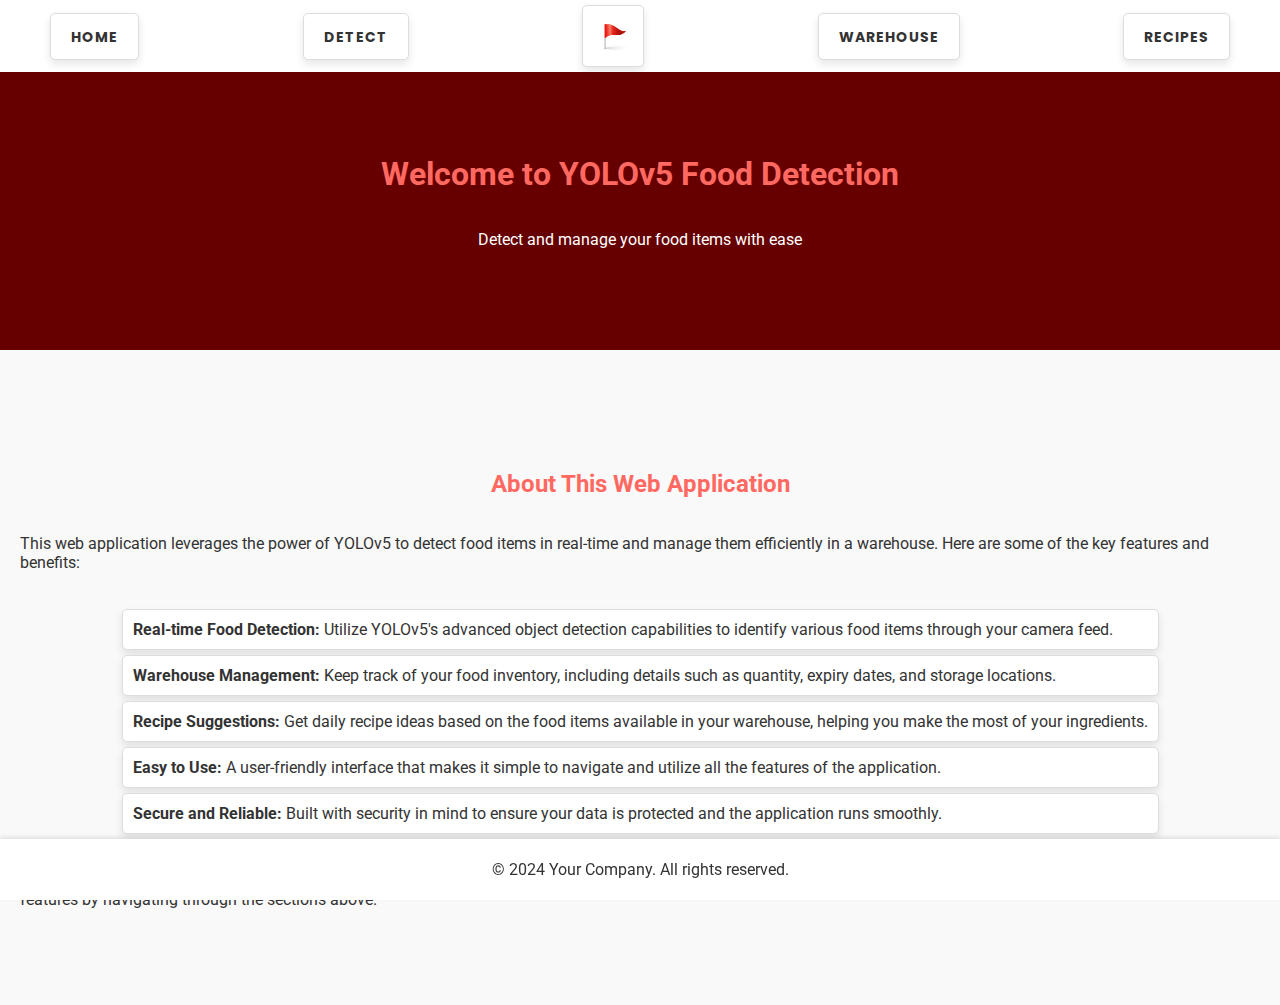
<file: index.html>
<!DOCTYPE html>
<html lang="en">
<head>
    <meta charset="UTF-8">
    <meta name="viewport" content="width=device-width, initial-scale=1.0">
    <title>YOLOv5 Food Detection</title>
    <link rel="stylesheet" href="/static/css/style.css">
    <link href="https://fonts.googleapis.com/css2?family=Roboto:wght@400;700&display=swap" rel="stylesheet">
    <link href="https://fonts.googleapis.com/css2?family=Poppins:wght@400;700&display=swap" rel="stylesheet"> <!-- Added Poppins font -->
</head>
<body>
    <header>
        <nav>
            <ul>
                <li><a href="#home">Home</a></li>
                <li><a href="/detect">Detect</a></li>
                <li class="logo">
                    <img src="/static/images/logo.png" alt="Logo">
                </li>
                <li><a href="/warehouse">Warehouse</a></li>
                <li><a href="/recipes">Recipes</a></li>
            </ul>
        </nav>
    </header>
    <div class="cover-image">
        <img src="/static/images/cover.jpg" alt="Cover Image">
        <div class="overlay">
            <h1>Welcome to YOLOv5 Food Detection</h1>
            <p>Detect and manage your food items with ease</p>
        </div>
    </div>
    <section id="home">
        <h2>About This Web Application</h2>
        <p>This web application leverages the power of YOLOv5 to detect food items in real-time and manage them efficiently in a warehouse. Here are some of the key features and benefits:</p>
        <ul>
            <li><strong>Real-time Food Detection:</strong> Utilize YOLOv5's advanced object detection capabilities to identify various food items through your camera feed.</li>
            <li><strong>Warehouse Management:</strong> Keep track of your food inventory, including details such as quantity, expiry dates, and storage locations.</li>
            <li><strong>Recipe Suggestions:</strong> Get daily recipe ideas based on the food items available in your warehouse, helping you make the most of your ingredients.</li>
            <li><strong>Easy to Use:</strong> A user-friendly interface that makes it simple to navigate and utilize all the features of the application.</li>
            <li><strong>Secure and Reliable:</strong> Built with security in mind to ensure your data is protected and the application runs smoothly.</li>
        </ul>
        <p>Whether you're managing a small pantry at home or a large warehouse, this application provides the tools you need to stay organized and reduce food waste. Explore the features by navigating through the sections above.</p>
    </section>
    <footer>
        <p>&copy; 2024 Your Company. All rights reserved.</p>
    </footer>
    <script src="/static/js/script.js"></script>
</body>
</html>
</file>
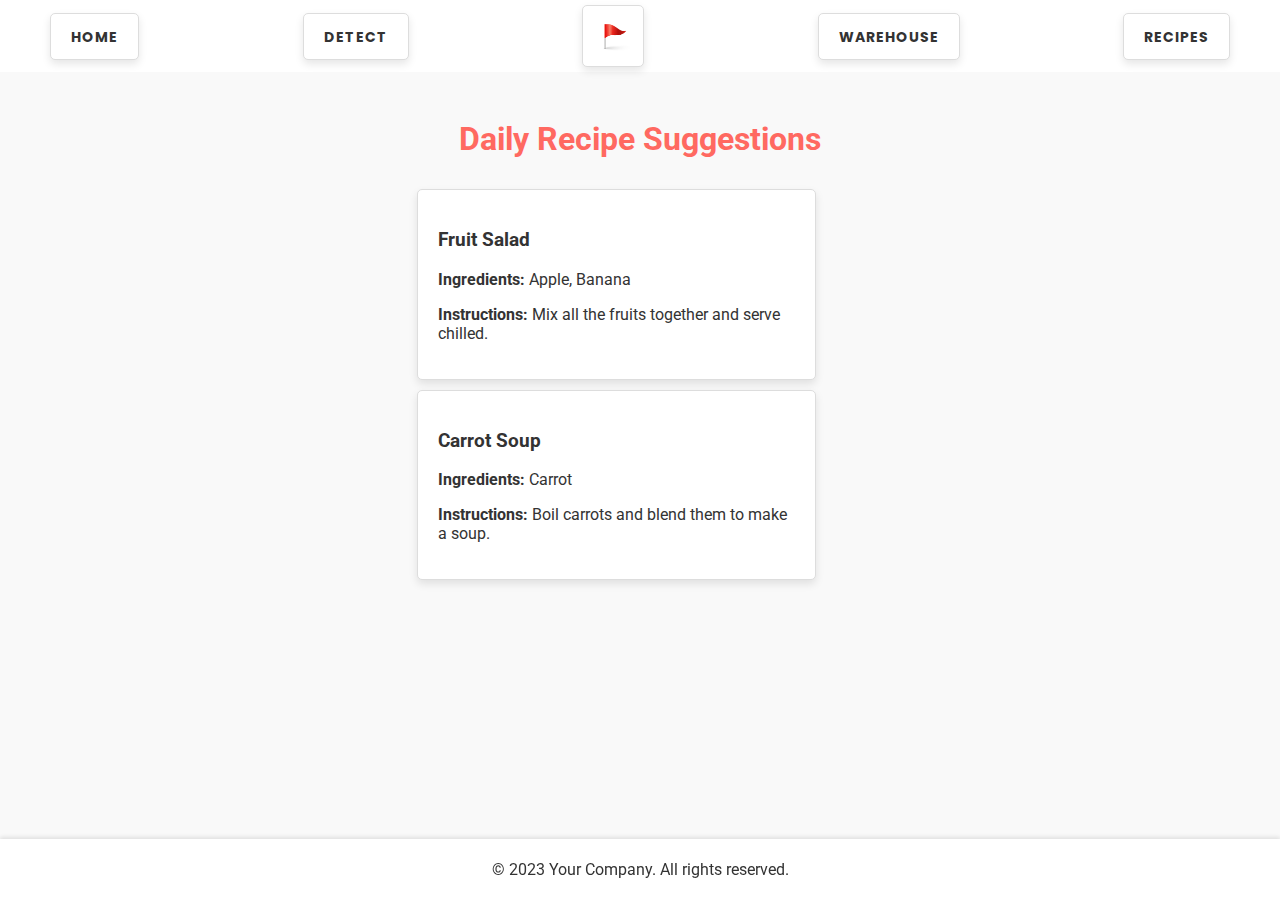
<file: recipes.html>
<!DOCTYPE html>
<html lang="en">
<head>
    <meta charset="UTF-8">
    <meta name="viewport" content="width=device-width, initial-scale=1.0">
    <title>YOLOv5 Food Detection</title>
    <link rel="stylesheet" href="/static/css/style.css">
    <link href="https://fonts.googleapis.com/css2?family=Roboto:wght@400;700&display=swap" rel="stylesheet">
    <link href="https://fonts.googleapis.com/css2?family=Poppins:wght@400;700&display=swap" rel="stylesheet"> <!-- Added Poppins font -->
</head>
<body>
    <header>
        <nav>
            <ul>
                <li><a href="/">Home</a></li>
                <li><a href="/detect">Detect</a></li>
                <li class="logo">
                    <img src="/static/images/logo.png" alt="Logo">
                </li>
                <li><a href="/warehouse">Warehouse</a></li>
                <li><a href="/recipes">Recipes</a></li>
            </ul>
        </nav>
    </header>
    <section id="recipes">
        <h1>Daily Recipe Suggestions</h1>
        <div id="recipe-list">
            <!-- Recipe suggestions will be displayed here -->
        </div>
    </section>
    <footer>
        <p>&copy; 2023 Your Company. All rights reserved.</p>
    </footer>
    <script src="/static/js/recipes.js"></script>
</body>
</html>
</file>
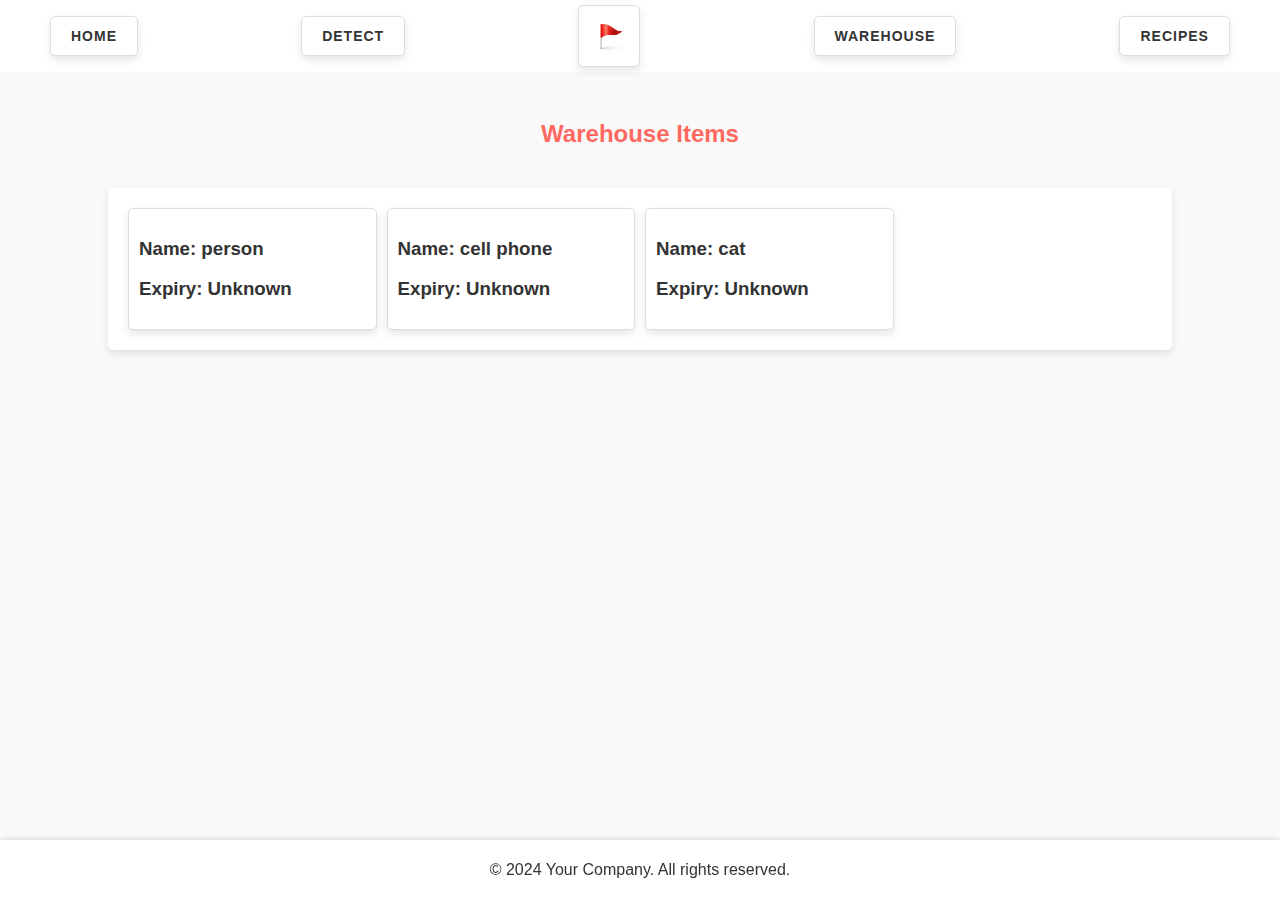
<file: warehouse.html>
<!DOCTYPE html>
<html lang="en">
<head>
    <meta charset="UTF-8">
    <meta name="viewport" content="width=device-width, initial-scale=1.0">
    <title>Warehouse</title>
    <link rel="stylesheet" href="/static/css/style.css">
</head>
<body>
    <header>
        <nav>
            <ul>
                <li><a href="/">Home</a></li>
                <li><a href="/detect">Detect</a></li>
                <li class="logo">
                    <img src="/static/images/logo.png" alt="Logo">
                </li>
                <li><a href="/warehouse">Warehouse</a></li>
                <li><a href="/recipes">Recipes</a></li>
            </ul>
        </nav>
    </header>
    <section id="warehouse">
        <h2>Warehouse Items</h2>
    </section>
    <div class="container">
        <div id="warehouse-items">
        </div>
    </div>
    <footer>
        <p>&copy; 2024 Your Company. All rights reserved.</p>
    </footer>
    <script src="/static/js/warehouse.js"></script>
</body>
</html>
</file>
<file: static/css/style.css>
:root {
    --pastel-red: #ff6961;
    --background-color: #f9f9f9;
    --text-color: #333;
    --header-bg-color: #fff;
    --header-text-color: #333;
    --footer-bg-color: #fff;
    --footer-text-color: #333;
    --overlay-bg-color: rgba(0, 0, 0, 0.5);
    --overlay-text-color: #fff;
}

body {
    font-family: 'Roboto', sans-serif;
    background-color: var(--background-color);
    color: var(--text-color);
    margin: 0;
    scroll-behavior: smooth;
    padding-bottom: 60px; /* Add padding to the bottom to prevent footer overlap */
}

header {
    width: 100%;
    background-color: var(--header-bg-color);
    padding: 5px 0; /* Reduce padding to make the header smaller */
    position: fixed;
    top: 0;
    left: 0;
    z-index: 1000;
    font-family: 'Poppins', sans-serif; /* Apply Poppins font to header */
}

nav {
    display: flex;
    justify-content: space-between;
    align-items: center;
    max-width: 1200px;
    margin: 0 auto;
    padding: 0 20px;
}

nav ul {
    list-style: none;
    display: flex;
    margin: 0;
    padding: 0;
    align-items: center;
    width: 100%;
    justify-content: space-between;
}

nav ul li {
    margin: 0 10px; /* Reduce margin to make the header smaller */
}

nav ul li a {
    color: var(--header-text-color);
    text-decoration: none;
    font-size: 14px; /* Reduce font size to make the header smaller */
    padding: 5px 10px;
    font-weight: 700; /* Make the text bold */
    text-transform: uppercase; /* Make the text uppercase */
    letter-spacing: 1px; /* Add letter spacing */
    transition: background-color 0.3s, color 0.3s;
}

nav ul li a:hover {
    background-color: var(--pastel-red);
    color: var(--overlay-text-color);
    border-radius: 5px;
}

nav ul li.logo {
    margin: 0 20px; /* Reduce margin to make the header smaller */
}

nav ul li.logo img {
    height: 40px; /* Reduce the size of the logo */
    border-radius: 0; /* Remove rounded corners */
    background-color: transparent; /* Remove background color */
    padding: 0; /* Remove padding */
}

.cover-image {
    width: 100%;
    height: 300px;
    overflow: hidden;
    position: relative;
    margin-top: 50px; /* Adjust for fixed header */
}

.cover-image img {
    width: 100%;
    height: auto;
    display: block;
}

.cover-image .overlay {
    position: absolute;
    top: 0;
    left: 0;
    width: 100%;
    height: 100%;
    background-color: var(--overlay-bg-color);
    display: flex;
    flex-direction: column;
    align-items: center;
    justify-content: center;
    color: var(--overlay-text-color);
    text-align: center;
    animation: fadeIn 2s ease-in-out;
}

section {
    display: flex;
    flex-direction: column;
    align-items: center;
    justify-content: center;
    padding: 20px;
    animation: fadeIn 1s ease-in-out;
    margin-top: 80px; /* Add margin to push content below the fixed header */
}

h1, h2 {
    color: var(--pastel-red);
    margin-top: 20px;
}

ul {
    list-style: none;
    padding: 0;
}

ul li {
    background-color: #fff;
    border: 1px solid #ddd;
    padding: 10px;
    margin: 5px 0;
    border-radius: 5px;
    box-shadow: 0 4px 8px rgba(0, 0, 0, 0.1);
    transition: transform 0.3s;
}

ul li:hover {
    transform: translateY(-5px);
}

.video-container {
    border: 2px solid var(--pastel-red);
    border-radius: 10px;
    overflow: hidden;
    box-shadow: 0 4px 8px rgba(0, 0, 0, 0.1);
    margin-top: 20px;
}

img {
    display: block;
    width: 100%;
    height: auto;
}

#detected-foods {
    margin-top: 20px;
}

#food-list {
    list-style: none;
    padding: 0;
}

#food-list li {
    background-color: #fff;
    border: 1px solid #ddd;
    padding: 10px;
    margin: 5px 0;
    border-radius: 5px;
}

footer {
    width: 100%;
    background-color: var(--footer-bg-color);
    color: var(--footer-text-color);
    text-align: center;
    padding: 5px 0; /* Reduce padding to make the footer smaller */
    position: fixed;
    bottom: 0;
    left: 0;
    box-shadow: 0 -2px 4px rgba(0, 0, 0, 0.1);
}

.recipe {
    background-color: #fff;
    border: 1px solid #ddd;
    padding: 20px;
    margin: 10px 0;
    border-radius: 5px;
    width: 80%;
    box-shadow: 0 4px 8px rgba(0, 0, 0, 0.1);
}

/* Container for warehouse items */
#warehouse-items {
    display: grid;
    grid-template-columns: repeat(auto-fill, minmax(200px, 1fr)); /* Create a responsive grid */
    gap: 10px; /* Space between items */
    width: 100%;
}

/* Individual warehouse item */
.warehouse-item {
    background-color: #fff;
    border: 1px solid #ddd;
    padding: 10px;
    border-radius: 5px;
    box-shadow: 0 4px 8px rgba(0, 0, 0, 0.1);
    box-sizing: border-box; /* Include padding and border in the width */
}

.container {
    width: 80%;
    margin: 0 auto;
    padding: 20px;
    background-color: #fff;
    border-radius: 5px;
    box-shadow: 0 4px 8px rgba(0, 0, 0, 0.1);
}

/* Control button styles */
.control-button {
    background-color: #ff6961;
    color: white;
    border: none;
    padding: 10px 20px;
    margin: 10px;
    border-radius: 5px;
    cursor: pointer;
    font-size: 16px;
    font-family: 'Poppins', sans-serif;
    transition: background-color 0.3s ease, transform 0.3s ease, box-shadow 0.3s ease;
    box-shadow: 0 4px 8px rgba(0, 0, 0, 0.1);
}

.control-button:hover {
    background-color: #ff5c5c;
    transform: translateY(-2px);
    box-shadow: 0 6px 12px rgba(0, 0, 0, 0.2);
}

.control-button:active {
    background-color: #ff4c4c;
    transform: translateY(0);
    box-shadow: 0 4px 8px rgba(0, 0, 0, 0.1);
}

@keyframes fadeIn {
    from {
        opacity: 0;
        transform: translateY(20px);
    }
    to {
        opacity: 1;
        transform: translateY(0);
    }
}

/* Apply fadeIn animation to elements with the class 'fade-in' */
.fade-in {
    animation: fadeIn 1s ease-in-out;
}
</file>
